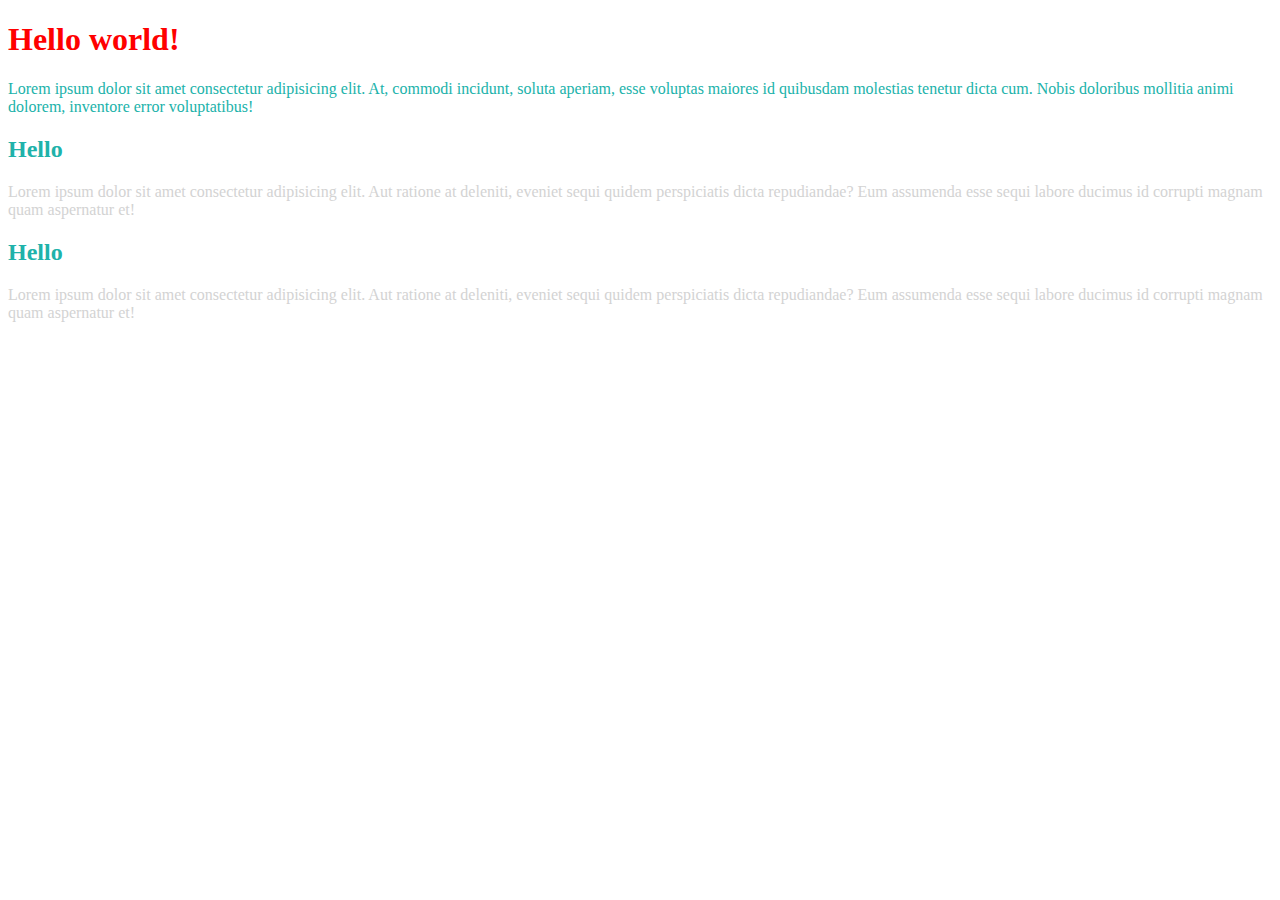
<file: Bonus/index.html>
<!DOCTYPE html>
<html lang="en">
<head>
    <link rel="stylesheet" href="master.css">
    <meta charset="UTF-8">
    <meta http-equiv="X-UA-Compatible" content="IE=edge">
    <meta name="viewport" content="width=device-width, initial-scale=1.0">
    <title>Hello world!</title>
</head>
<body>
    <main>
        <h1 class="titolo">Hello world!</h1>
        <p class="sottotitolo">Lorem ipsum dolor sit amet consectetur adipisicing elit. At, commodi incidunt, soluta aperiam, esse voluptas maiores id quibusdam molestias tenetur dicta cum. Nobis doloribus mollitia animi dolorem, inventore error voluptatibus!</p>
        <article>
            <h2 class="sottotitolo">Hello</h2>
            <p class="paragrafo">Lorem ipsum dolor sit amet consectetur adipisicing elit. Aut ratione at deleniti, eveniet sequi quidem perspiciatis dicta repudiandae? Eum assumenda esse sequi labore ducimus id corrupti magnam quam aspernatur et!</p>
        </article>
        
        <article>
            <h2 class="sottotitolo">Hello</h2>
             <p class="paragrafo">Lorem ipsum dolor sit amet consectetur adipisicing elit. Aut ratione at deleniti, eveniet sequi quidem perspiciatis dicta repudiandae? Eum assumenda esse sequi labore ducimus id corrupti magnam quam aspernatur et!</p>
            
        </article>
    </main>
    
</body>
</html>
</file>
<file: Bonus/master.css>
.titolo{

    color: red;
}
.sottotitolo{

 color:lightseagreen;
}
.paragrafo{
    color: lightgray;

}
</file>
